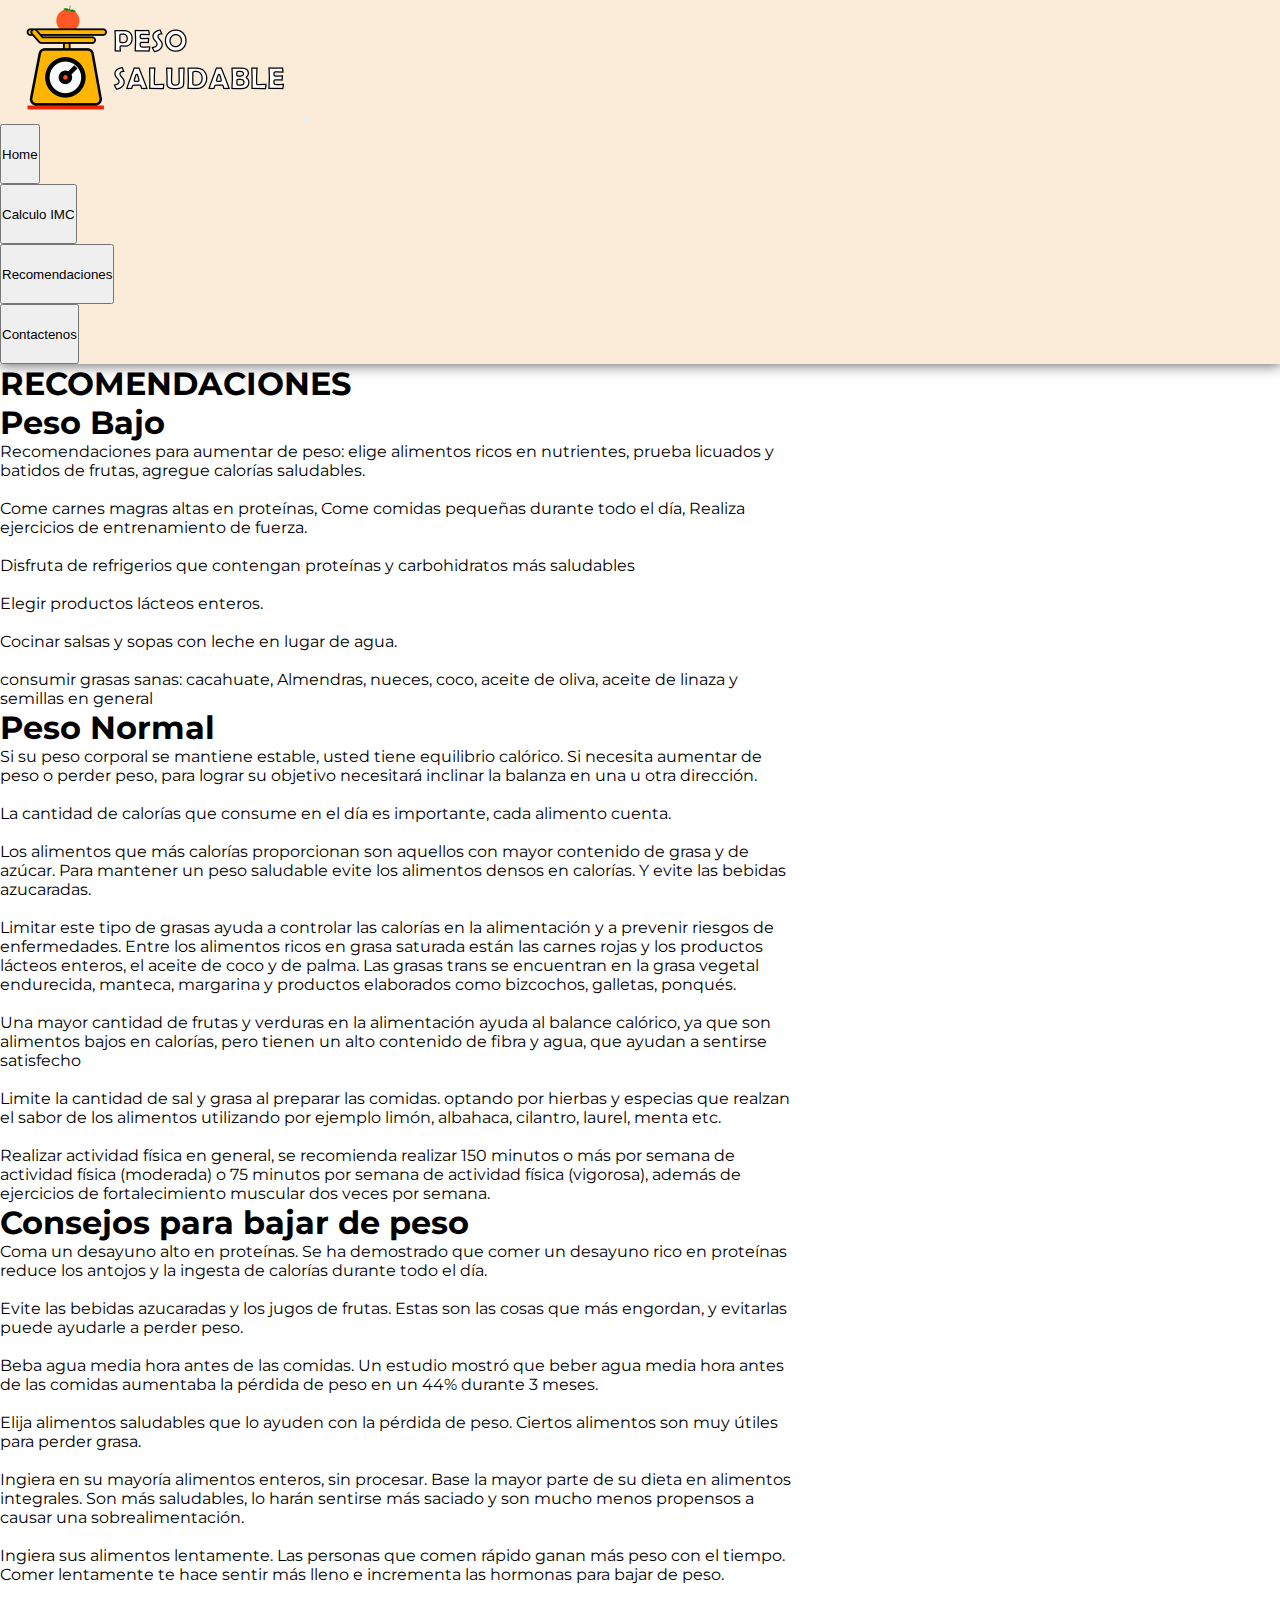
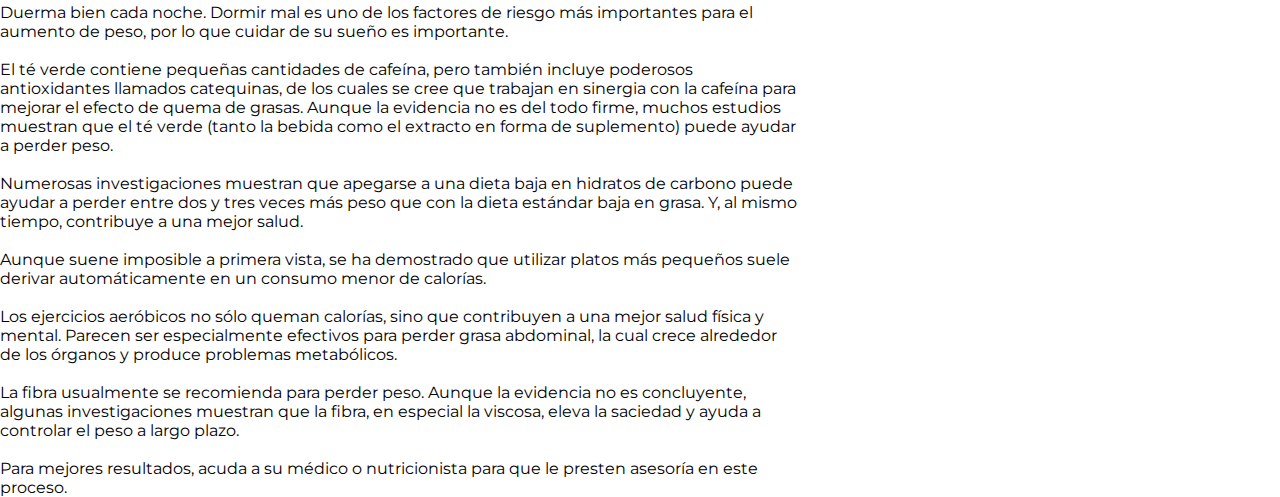
<file: recomendaciones.html>
<!DOCTYPE html>
<html lang="en">

<head>
    <meta charset="UTF-8">
    <meta http-equiv="X-UA-Compatible" content="IE=edge">
    <meta name="viewport" content="width=device-width, initial-scale=1.0">

    <!-- Bootstrap CSS -->
    <link href="https://cdn.jsdelivr.net/npm/bootstrap@5.1.1/dist/css/bootstrap.min.css" rel="stylesheet"
        integrity="sha384-F3w7mX95PdgyTmZZMECAngseQB83DfGTowi0iMjiWaeVhAn4FJkqJByhZMI3AhiU" crossorigin="anonymous">
    <script src="https://cdn.jsdelivr.net/npm/bootstrap@5.1.1/dist/js/bootstrap.bundle.min.js"
        integrity="sha384-/bQdsTh/da6pkI1MST/rWKFNjaCP5gBSY4sEBT38Q/9RBh9AH40zEOg7Hlq2THRZ"
        crossorigin="anonymous"></script>

    <!-- Fuente de la pagina -->
    <link rel="preconnect" href="https://fonts.googleapis.com">
    <link rel="preconnect" href="https://fonts.gstatic.com" crossorigin>
    <link
        href="https://fonts.googleapis.com/css2?family=Montserrat:ital,wght@0,100;0,400;0,500;0,700;1,100;1,600&display=swap"
        rel="stylesheet">

    <!-- My Style -->
    <link rel="stylesheet" href="styles/recomendaciones.css">

    <title>Peso Saludable</title>
</head>

<body>
    <nav class="topbar-container navbar navbar-expand-lg navbar-light">
        <div class="container-fluid">
            <img class="logo" src="images/logo.png"></img>
            <button class="navbar-toggler" type="button" data-bs-toggle="collapse" data-bs-target="#navbarNav"
                aria-controls="navbarNav" aria-expanded="false" aria-label="Toggle navigation">
                <span class="navbar-toggler-icon"></span>
            </button>
            <div class="collapse navbar-collapse" id="navbarNav">
                <ul class="navbar-nav ms-auto mb-2 mb-xl-0 me-4">
                    <li class="nav-item">
                        <button class="boton btn btn-outline-dark ms-3 mt-3 mb-3 fw-bold"
                            onclick="location.href='/index.html'">Home</a>
                    </li>
                    <li class="nav-item">
                        <button class="boton btn btn-outline-dark ms-3 mt-3 mb-3 fw-bold"
                            onclick="location.href='/calculo.html'">Calculo IMC</a>
                    </li>
                    <li class="nav-item">
                        <button class="boton btn btn-outline-dark ms-3 mt-3 mb-3 fw-bold active"
                            onclick="location.href='/recomendaciones.html'">Recomendaciones</a>
                    </li>
                    <li class="nav-item">
                        <button class="boton btn btn-outline-dark ms-3 mt-3 mb-3 fw-bold"
                            onclick="location.href='/contactenos.html'">Contactenos</a>
                    </li>
                </ul>
            </div>
        </div>
    </nav>

    <h1 class="text-center mt-5">RECOMENDACIONES</h1>

    <div class="contenedor-recomendaciones mt-4 d-block mx-auto ">
        <div class="peso-bajo border border-dark ms-3 me-3" id="peso-bajo">
            <h1 class="ms-3 mt-4">Peso Bajo</h1>
            <p class="ms-4 mt-4 me-4"> Recomendaciones para aumentar de peso: elige alimentos ricos en nutrientes,
                prueba licuados y batidos de frutas, agregue calorías saludables.
                <br><br> Come carnes magras altas en proteínas, Come comidas pequeñas durante todo el día, Realiza
                ejercicios de entrenamiento de fuerza.
                <br><br> Disfruta de refrigerios que contengan proteínas y carbohidratos más saludables
                <br><br> Elegir productos lácteos enteros.
                <br><br> Cocinar salsas y sopas con leche en lugar de agua.
                <br><br> consumir grasas sanas: cacahuate, Almendras, nueces, coco, aceite de oliva, aceite de linaza y
                semillas en general

            </p>
        </div>
        <div class="peso-normal border border-dark mt-5 ms-3 me-3">
            <h1 class="ms-3 mt-4">Peso Normal</h1>
            <p class="ms-4 mt-4 me-4"> Si su peso corporal se mantiene estable, usted tiene equilibrio calórico. Si
                necesita aumentar de peso o
                perder peso, para lograr su objetivo necesitará inclinar la balanza en una u otra dirección.
                <br> <br> La cantidad de calorías que consume en el día es importante, cada alimento cuenta.
                <br> <br>Los alimentos que más calorías proporcionan son aquellos con mayor contenido de grasa y de
                azúcar. Para
                mantener un peso saludable evite los alimentos densos en calorías. Y evite las bebidas azucaradas.
                <br> <br> Limitar este tipo de grasas ayuda a controlar las calorías en la alimentación y a prevenir
                riesgos de
                enfermedades. Entre los alimentos ricos en grasa saturada están las carnes rojas y los productos lácteos
                enteros, el aceite de coco y de palma. Las grasas trans se encuentran en la grasa vegetal endurecida,
                manteca, margarina y productos elaborados como bizcochos, galletas, ponqués.
                <br> <br> Una mayor cantidad de frutas y verduras en la alimentación ayuda al balance calórico, ya que
                son alimentos
                bajos en calorías, pero tienen un alto contenido de fibra y agua, que ayudan a sentirse satisfecho
                <br> <br> Limite la cantidad de sal y grasa al preparar las comidas. optando por hierbas y especias que
                realzan el
                sabor de los alimentos utilizando por ejemplo limón, albahaca, cilantro, laurel, menta etc.
                <br> <br> Realizar actividad física en general, se recomienda realizar 150 minutos o más por semana de
                actividad
                física (moderada) o 75 minutos por semana de actividad física (vigorosa), además de ejercicios de
                fortalecimiento muscular dos veces por semana.
            </p>
        </div>
        <div class="peso-alto border border-dark mt-5 mb-5  ms-3 me-3">
            <h1 class="ms-3 mt-4">Consejos para bajar de peso</h1>
            <p class="ms-4 mt-4 me-4"> Coma un desayuno alto en proteínas. Se ha demostrado que comer un desayuno rico
                en proteínas reduce los antojos y la ingesta de calorías durante todo el día.
                <br><br> Evite las bebidas azucaradas y los jugos de frutas. Estas son las cosas que más engordan, y
                evitarlas puede ayudarle a perder peso.
                <br><br> Beba agua media hora antes de las comidas. Un estudio mostró que beber agua media hora antes de
                las comidas aumentaba la pérdida de peso en un 44% durante 3 meses.
                <br><br> Elija alimentos saludables que lo ayuden con la pérdida de peso. Ciertos alimentos son muy
                útiles para perder grasa.
                <br><br> Ingiera en su mayoría alimentos enteros, sin procesar. Base la mayor parte de su dieta en
                alimentos integrales. Son más saludables, lo harán sentirse más saciado y son mucho menos propensos a
                causar una sobrealimentación.
                <br><br> Ingiera sus alimentos lentamente. Las personas que comen rápido ganan más peso con el tiempo.
                Comer lentamente te hace sentir más lleno e incrementa las hormonas para bajar de peso.
                <br><br> Duerma bien cada noche. Dormir mal es uno de los factores de riesgo más importantes para el
                aumento de peso, por lo que cuidar de su sueño es importante.
                <br><br> El té verde contiene pequeñas cantidades de cafeína, pero también incluye poderosos
                antioxidantes llamados catequinas, de los cuales se cree que trabajan en sinergia con la cafeína para
                mejorar el efecto de quema de grasas. Aunque la evidencia no es del todo firme, muchos estudios muestran
                que el té verde (tanto la bebida como el extracto en forma de suplemento) puede ayudar a perder peso.
                <br><br> Numerosas investigaciones muestran que apegarse a una dieta baja en hidratos de carbono puede
                ayudar a perder entre dos y tres veces más peso que con la dieta estándar baja en grasa. Y, al mismo
                tiempo, contribuye a una mejor salud.
                <br><br> Aunque suene imposible a primera vista, se ha demostrado que utilizar platos más pequeños suele
                derivar automáticamente en un consumo menor de calorías.
                <br><br> Los ejercicios aeróbicos no sólo queman calorías, sino que contribuyen a una mejor salud física
                y mental. Parecen ser especialmente efectivos para perder grasa abdominal, la cual crece alrededor de
                los órganos y produce problemas metabólicos.
                <br><br> La fibra usualmente se recomienda para perder peso. Aunque la evidencia no es concluyente,
                algunas investigaciones muestran que la fibra, en especial la viscosa, eleva la saciedad y ayuda a
                controlar el peso a largo plazo.
                <br><br> Para mejores resultados, acuda a su médico o nutricionista para que le presten asesoría en este
                proceso.

            </p>
        </div>

    </div>

</body>

</html>
</file>
<file: styles/recomendaciones.css>
*{
    margin: 0;
    padding: 0;    
    box-sizing: border-box;
    -mox-box-sizing: border-box;
    -web-kit: border-box;
}

body{    
    font-family: 'Montserrat', sans-serif; 
}

.topbar-container{
    background-color: rgba(245, 218, 177, 0.5);
    box-shadow: 0px 0px 13px 1px rgba(10, 10, 10, 0.65);
    z-index: 2;    
}

.logo{
    width: 300px;
}

.boton{
    width: auto;
    height: 60px;
}

.fondo{    
    position: relative;
    width: 100%;
    height: 91vh;    
    background: url("/images/background.jpg") no-repeat center center fixed;
    background-size: cover;
}

.contenedor-recomendaciones{
    max-width: 800px;
}
</file>
